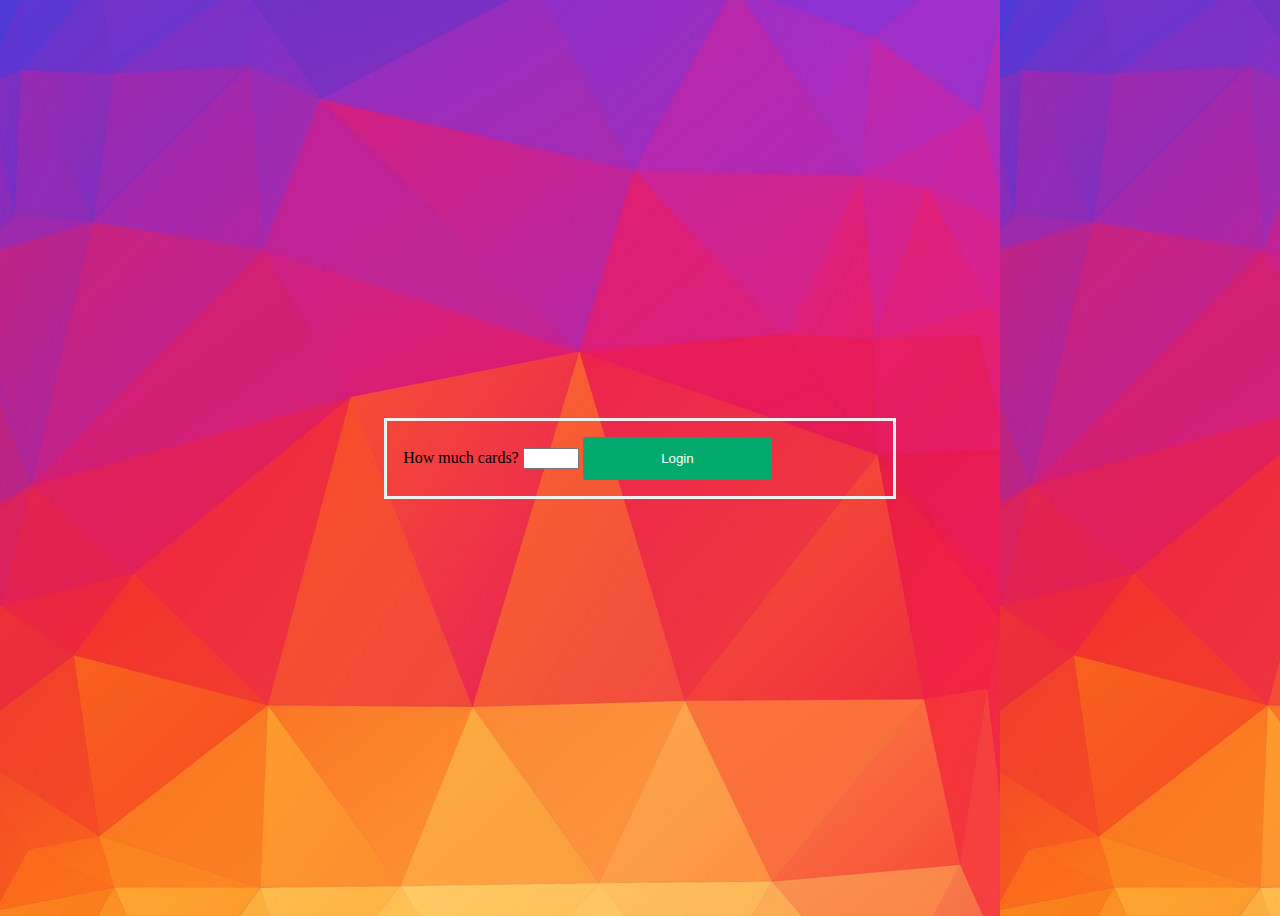
<file: admin.html>
<!DOCTYPE html>
<html lang="en">
<head>
    <meta charset="UTF-8">
    <meta http-equiv="X-UA-Compatible" content="IE=edge">
    <meta name="viewport" content="width=device-width, initial-scale=1.0">
    <title>admin</title>
    <link rel="stylesheet" href="admin.css">
</head>
<body>
    <form method="get">
              
        <div class="container">
            <label for="card_count">How much cards?</label>
            <input name="card_count" type="number" min="2" max="12" required>
          <button type="submit">Login</button>
        </div>
      
      </form>
    <script type="module" src="admin.js"></script>
</body>
</html>
</file>
<file: admin.css>
body{
    height: 100vh;
    display: flex;   
    background-image: url("bgimage.jpg");
}
form {
    border: 3px solid #f1f1f1;
    width: 40%;
    margin: auto;
  }
  
  input[type=text], input[type=password] {
    width: 100%;
    padding: 12px 20px;
    margin: 8px 0;
    display: inline-block;
    border: 1px solid #ccc;
    box-sizing: border-box;
  }
  
  button {
    background-color: #04AA6D;
    color: white;
    padding: 14px 20px;
    margin: auto;
    border: none;
    cursor: pointer;
    width: 40%;
    border-radius: 3px;
  }
  
  button:hover {
    opacity: 0.8;
  }
  .container {
    padding: 16px;
  }
  footer{
    position: fixed;
    left: 0;
    bottom: 0;
    width: 100%;
    color: gold;
    text-align: center;
  }
</file>
